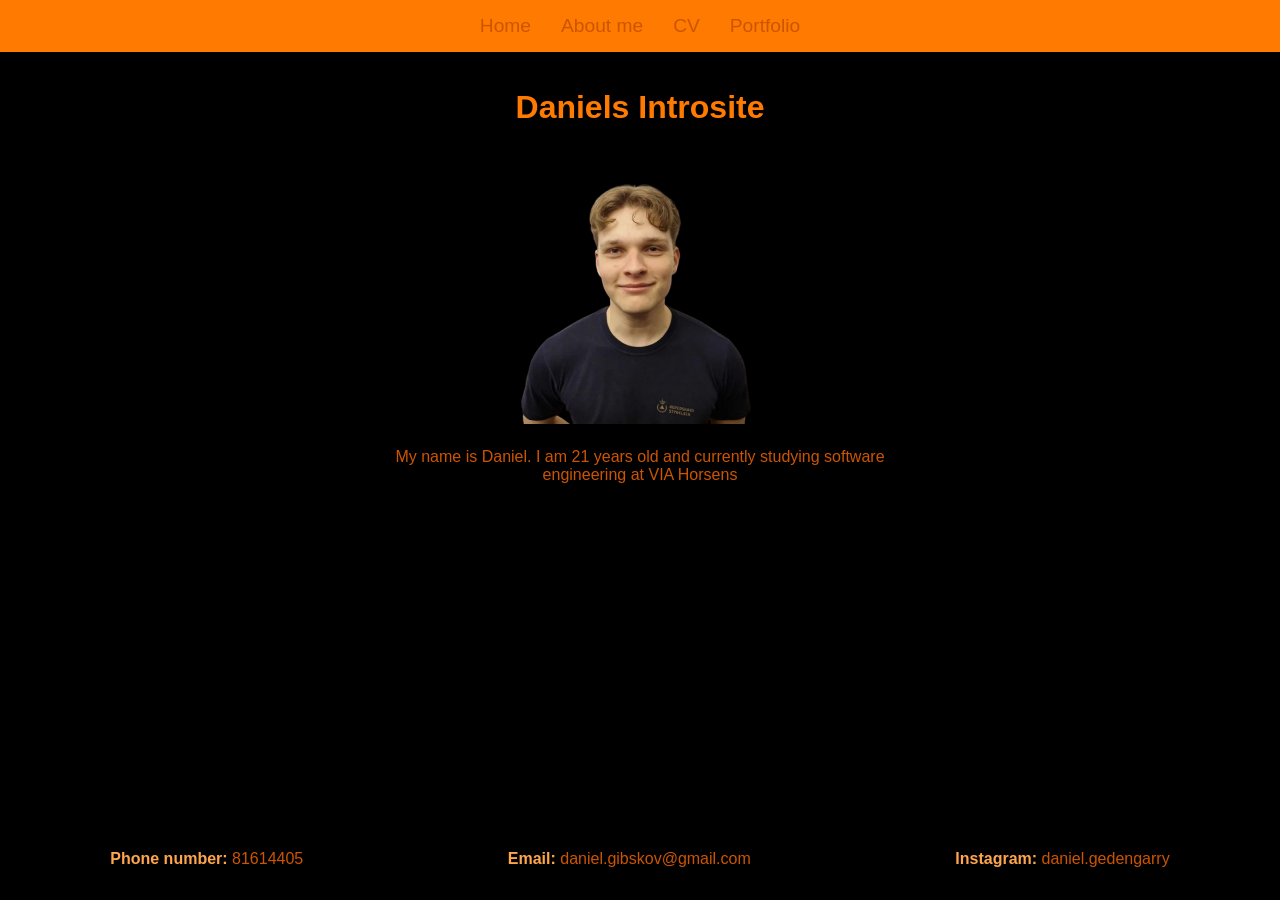
<file: index.html>
<!doctype html>
<html lang="en">
  <head>
    <link rel="stylesheet" href="styles.css" />
    <meta name="viewport" content="width=device-width, initial-scale=1.0" />
    <title>Introsite</title>
  </head>
  <body>
    <nav>
      <a href="index.html">Home</a>
      <a href="about.html">About me</a>
      <a href="CV.html">CV</a>
      <a href="portfolio.html">Portfolio</a>
    </nav>
    <header>
      <h1>Daniels Introsite</h1>
    </header>
    <div class="main">
      <img src="images/billede.png" alt="Portrait photo" />
      <p style="text-align: center">
        My name is Daniel. I am 21 years old and currently studying software
        engineering at VIA Horsens
      </p>
    </div>
    <footer>
      <p><strong>Phone number:</strong> 81614405</p>
      <p><strong>Email:</strong> daniel.gibskov@gmail.com</p>
      <p><strong>Instagram:</strong> daniel.gedengarry</p>
    </footer>
  </body>
</html>
</file>
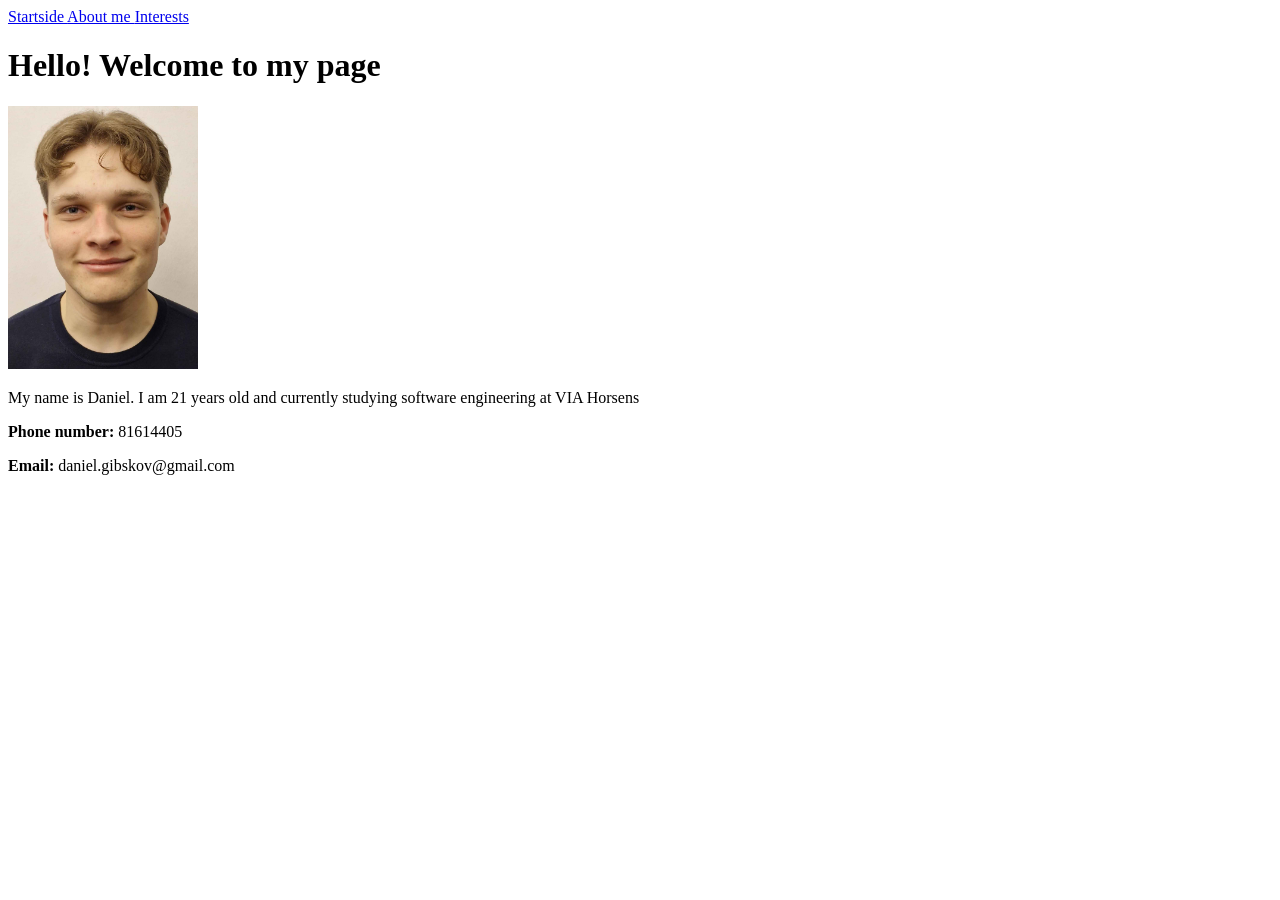
<file: Introsite/index.html>
<!doctype html>
<html>
  <nav>
    <a href="index.html">Startside </a>
    <a href="about.html">About me </a>
    <a href="interests.html">Interests </a>
  </nav>
  <head>
    <h1>Hello! Welcome to my page</h1>
  </head>
  <title>Daniels Site</title>
  <body>
    <img src="Billede.jpg" width="15%" />
    <p>
      My name is Daniel. I am 21 years old and currently studying software
      engineering at VIA Horsens
    </p>
  </body>
  <footer>
    <p><strong>Phone number:</strong> 81614405</p>
    <p><strong>Email:</strong> daniel.gibskov@gmail.com</p>
  </footer>
</html>
</file>
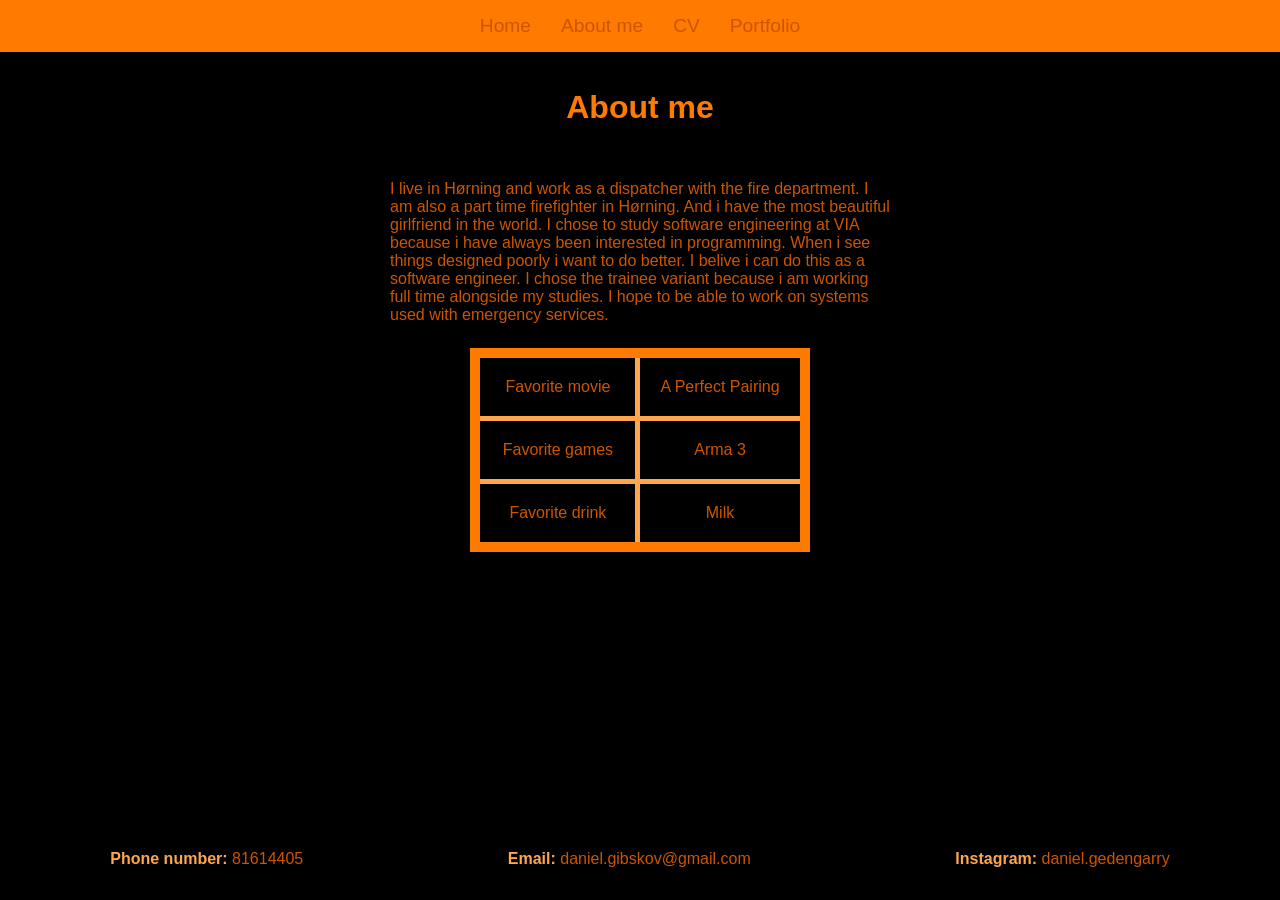
<file: about.html>
<!doctype html>
<html>
  <head>
    <link rel="stylesheet" href="styles.css" />
    <meta name="viewport" content="width=device-width, initial-scale=1.0" />
  </head>
  <title>Daniels Site</title>
  <body>
    <nav>
      <a href="index.html">Home</a>
      <a href="about.html">About me</a>
      <a href="CV.html">CV</a>
      <a href="portfolio.html">Portfolio</a>
    </nav>

    <header>
      <h1>About me</h1>
    </header>

    <div class="main">
      <p>
        I live in Hørning and work as a dispatcher with the fire department. I
        am also a part time firefighter in Hørning. And i have the most
        beautiful girlfriend in the world. I chose to study software engineering
        at VIA because i have always been interested in programming. When i see
        things designed poorly i want to do better. I belive i can do this as a
        software engineer. I chose the trainee variant because i am working full
        time alongside my studies. I hope to be able to work on systems used
        with emergency services.
      </p>

      <div class="interest-container">
        <table>
          <tbody>
            <tr>
              <td>Favorite movie</td>
              <td>A Perfect Pairing</td>
            </tr>
            <tr>
              <td>Favorite games</td>
              <td>Arma 3</td>
            </tr>
            <tr>
              <td>Favorite drink</td>
              <td>Milk</td>
            </tr>
          </tbody>
        </table>
      </div>
    </div>

    <footer>
      <p><strong>Phone number:</strong> 81614405</p>
      <p><strong>Email:</strong> daniel.gibskov@gmail.com</p>
      <p><strong>Instagram:</strong> daniel.gedengarry</p>
    </footer>
  </body>
</html>
</file>
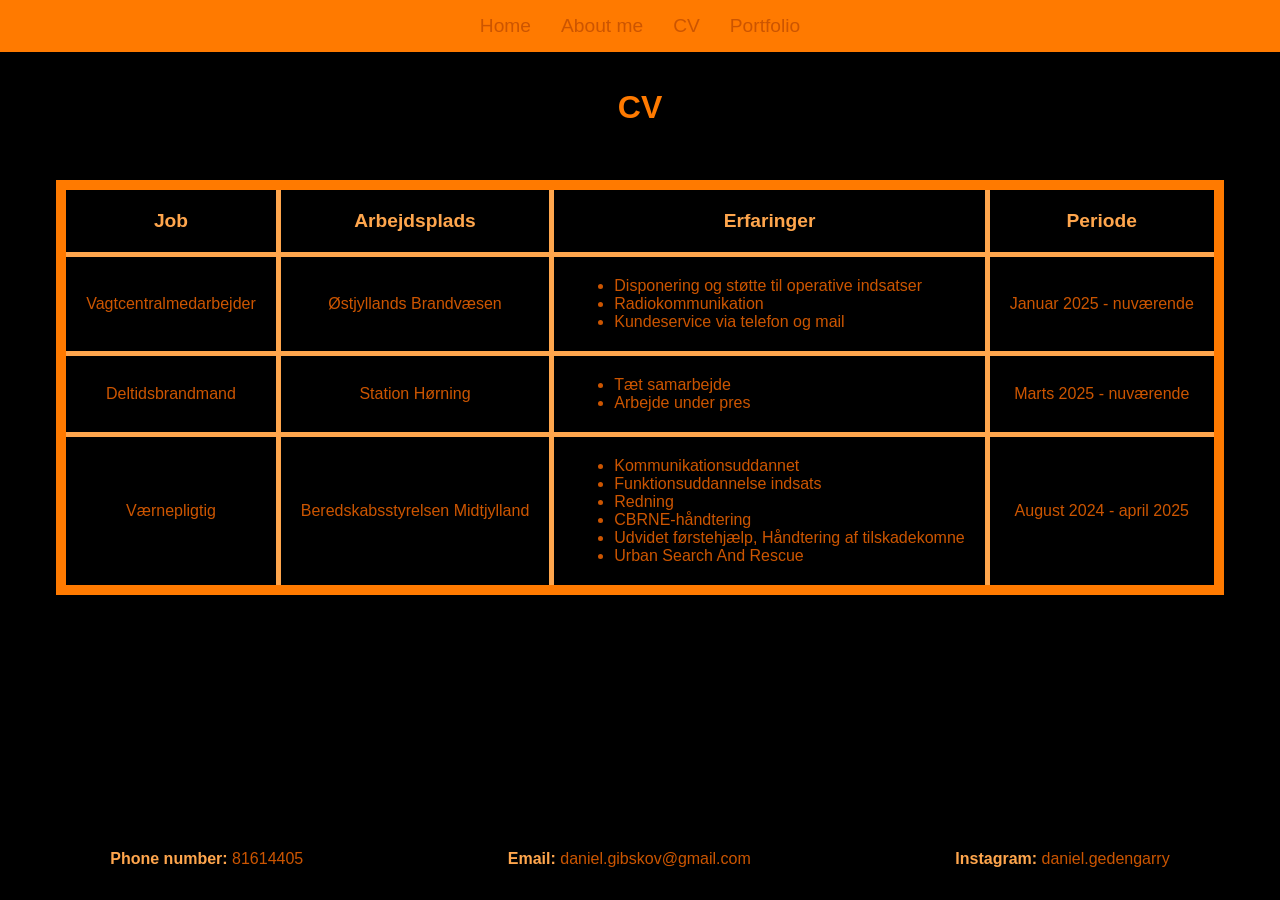
<file: CV.html>
<!doctype html>
<html lang="en">
  <head>
    <link rel="stylesheet" href="styles.css" />
    <title>Introsite</title>
    <meta name="viewport" content="width=device-width, initial-scale=1.0" />
  </head>

  <body>
    <nav>
      <a href="index.html">Home</a>
      <a href="about.html">About me</a>
      <a href="CV.html">CV</a>
      <a href="portfolio.html">Portfolio</a>
    </nav>

    <header>
      <h1>CV</h1>
    </header>

    <div class="main">
      <div class="cv-container">
        <table>
          <tbody>
            <thead>
              <tr>
                <th><strong>Job</strong></th>
                <th><strong>Arbejdsplads</strong></th>
                <th><strong>Erfaringer</strong></th>
                <th><strong>Periode</strong></th>
              </tr>
            </thead>
            <tr>
              <td>Vagtcentralmedarbejder</td>
              <td>Østjyllands Brandvæsen</td>
              <td>
                <ol>
                  <li>Disponering og støtte til operative indsatser</li>
                  <li>Radiokommunikation</li>
                  <li>Kundeservice via telefon og mail</li>
                </ol>
              </td>
              <td>Januar 2025 - nuværende</td>
            </tr>
            <tr>
              <td>Deltidsbrandmand</td>
              <td>Station Hørning</td>
              <td>
                <ol>
                  <li>Tæt samarbejde</li>
                  <li>Arbejde under pres</li>
                </ol>
              </td>
              <td>Marts 2025 - nuværende</td>
            </tr>
            <tr>
              <td>Værnepligtig</td>
              <td>Beredskabsstyrelsen Midtjylland</td>
              <td>
                <ol>
                  <li>Kommunikationsuddannet</li>
                  <li>Funktionsuddannelse indsats</li>
                  <li>Redning</li>
                  <li>CBRNE-håndtering</li>
                  <li>Udvidet førstehjælp, Håndtering af tilskadekomne</li>
                  <li>Urban Search And Rescue</li>
                </ol>
              </td>
              <td>August 2024 - april 2025</td>
            </tr>
          </tbody>
        </table>
      </div>
    </div>

    <footer>
      <p><strong>Phone number:</strong> 81614405</p>
      <p><strong>Email:</strong> daniel.gibskov@gmail.com</p>
      <p><strong>Instagram:</strong> daniel.gedengarry</p>
    </footer>
  </body>
</html>
</file>
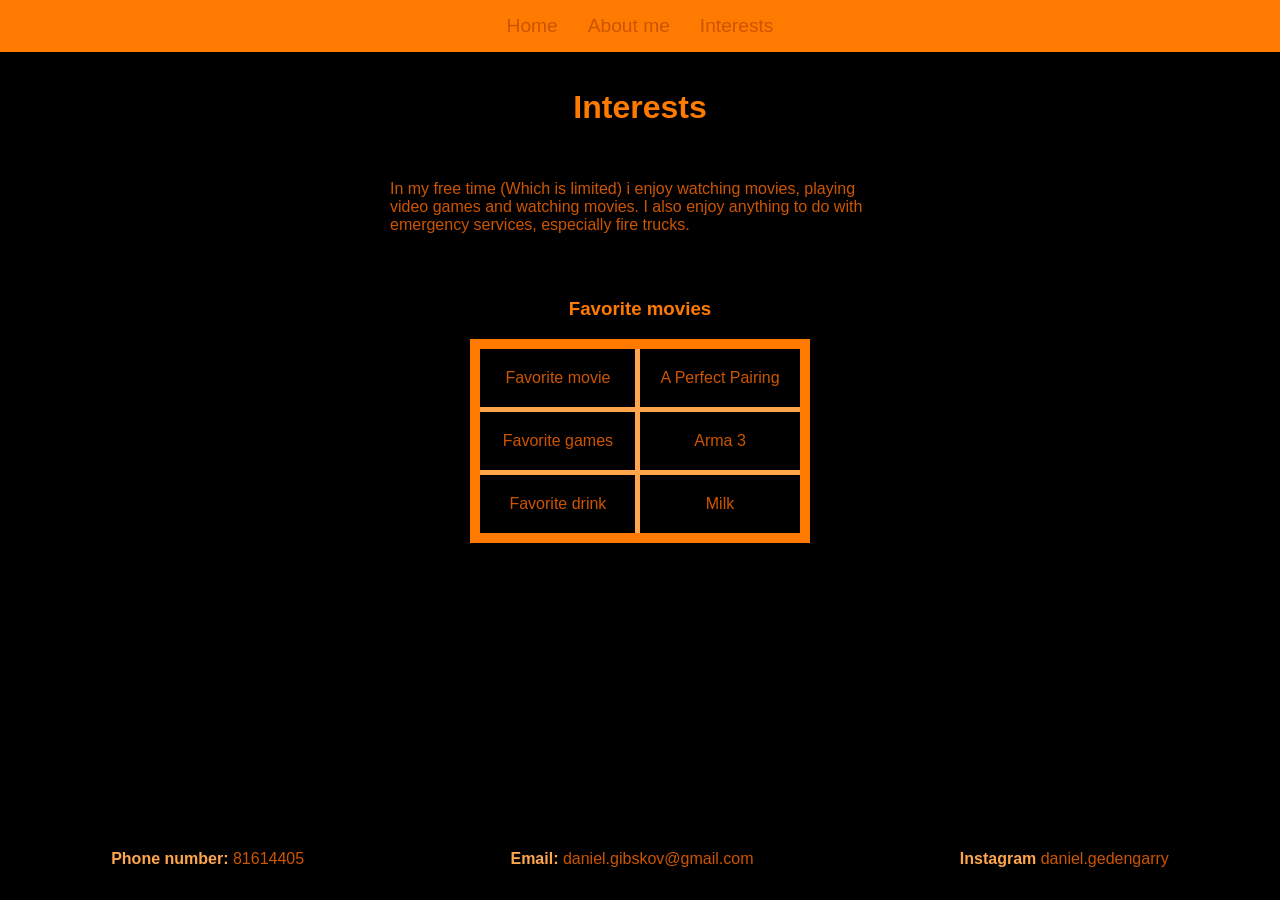
<file: interests.html>
<!doctype html>
<html>
  <nav>
    <a href="index.html">Home </a>
    <a href="about.html">About me </a>
    <a href="interests.html">Interests </a>
  </nav>
  <head>
    <link rel="stylesheet" href="styles.css" />
  </head>
  <title>Daniels Site</title>
  <header>
    <h1>Interests</h1>
  </header>
  <body>
    <section class="main">
      <p>
        In my free time (Which is limited) i enjoy watching movies, playing
        video games and watching movies. I also enjoy anything to do with
        emergency services, especially fire trucks.
      </p>
      <div class="movies">
        <h3>Favorite movies</h3>
        <table>
          <tbody>
            <tr>
              <td>Favorite movie</td>
              <td>A Perfect Pairing</td>
            </tr>
            <tr>
              <td>Favorite games</td>
              <td>Arma 3</td>
            </tr>
            <tr>
              <td>Favorite drink</td>
              <td>Milk</td>
            </tr>
          </tbody>
        </table>
      </div>
    </section>
  </body>
  <footer>
    <p><strong>Phone number:</strong> 81614405</p>
    <p><strong>Email:</strong> daniel.gibskov@gmail.com</p>
    <p><strong>Instagram</strong> daniel.gedengarry</p>
  </footer>
</html>
</file>
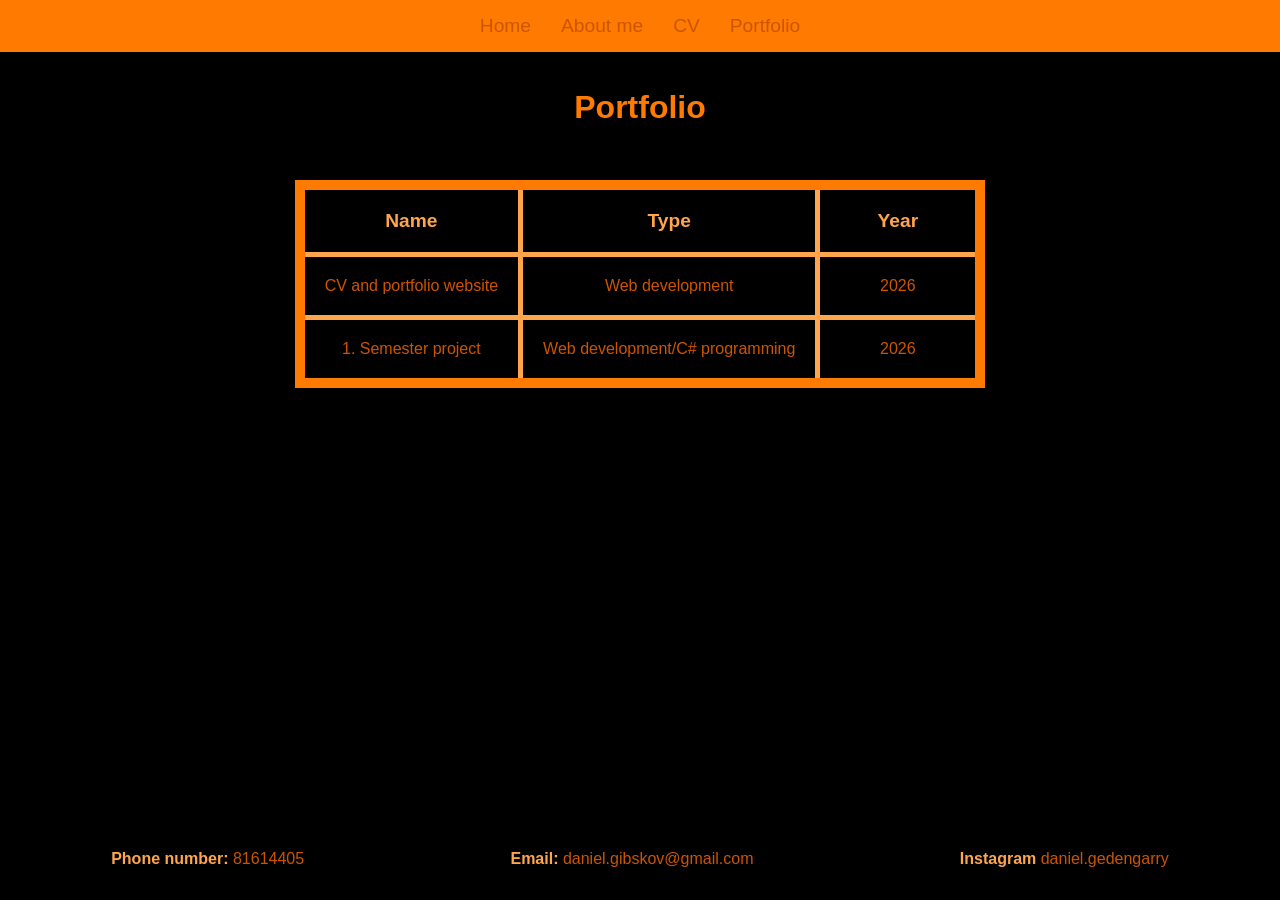
<file: Portfolio.html>
<!doctype html>
<html>
  <nav>
    <a href="index.html">Home</a>
    <a href="about.html">About me</a>
    <a href="CV.html">CV</a>
    <a href="portfolio.html">Portfolio</a>
  </nav>
  <head>
    <link rel="stylesheet" href="styles.css" />
  </head>
  <title>Daniels Site</title>
  <header>
    <h1>Portfolio</h1>
  </header>
  <body>
    <section class="main">
      <div>
        <table>
          <tbody>
            <thead>
              <tr>
                <th><strong>Name</strong></th>
                <th><strong>Type</strong></th>
                <th><strong>Year</strong></th>
              </tr>
            </thead>
            <tr>
              <td>CV and portfolio website</td>
              <td>Web development</td>
              <td>2026</td>
            </tr>
            <tr>
              <td>1. Semester project</td>
              <td>Web development/C# programming</td>
              <td>2026</td>
            </tr>
          </tbody>
        </table>
      </div>
    </section>
  </body>
  <footer>
    <p><strong>Phone number:</strong> 81614405</p>
    <p><strong>Email:</strong> daniel.gibskov@gmail.com</p>
    <p><strong>Instagram</strong> daniel.gedengarry</p>
  </footer>
</html>
</file>
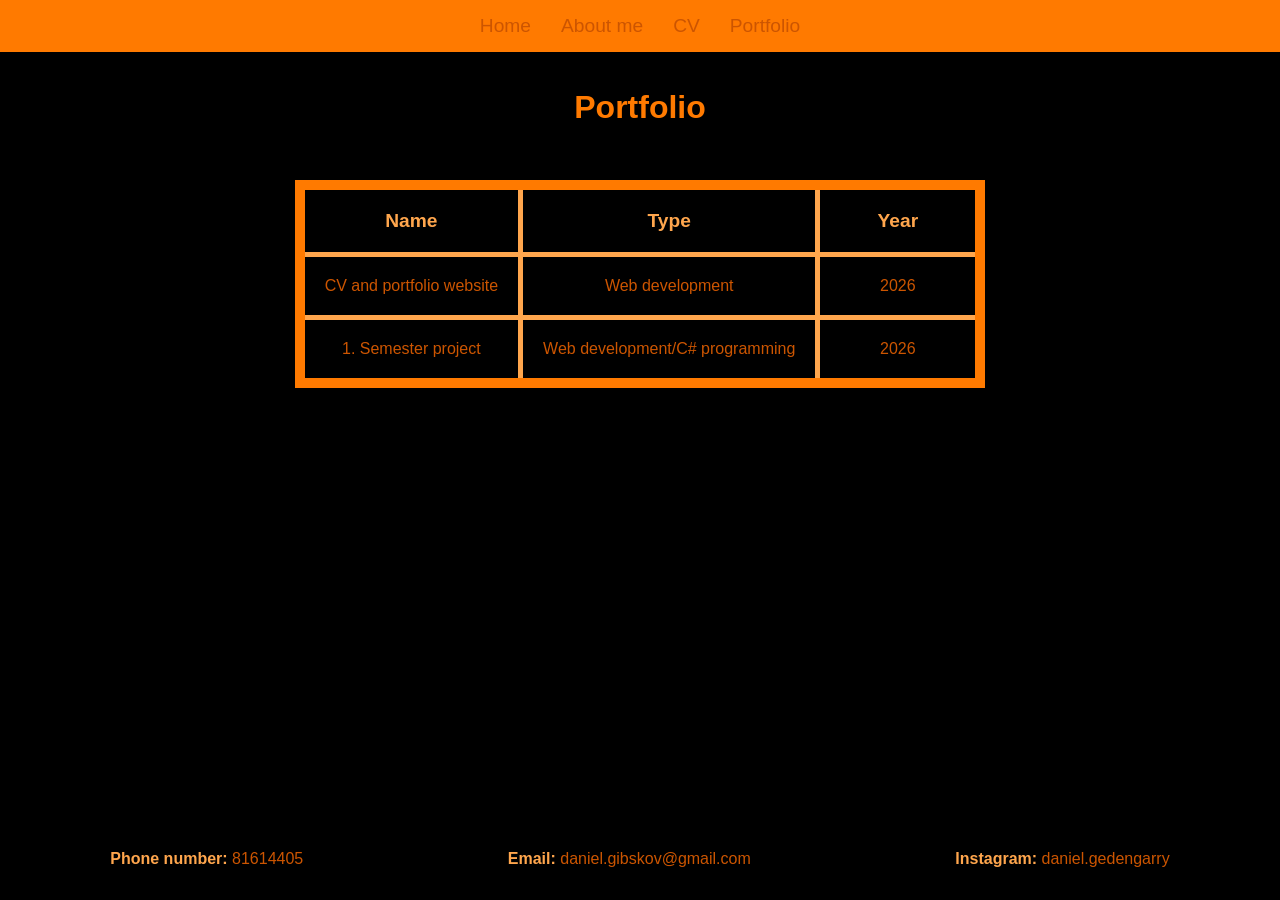
<file: portfolio.html>
<!doctype html>
<html lang="en">
  <head>
    <link rel="stylesheet" href="styles.css" />
    <meta name="viewport" content="width=device-width, initial-scale=1.0" />
    <title>Introsite</title>
  </head>
  <body>
    <nav>
      <a href="index.html">Home</a>
      <a href="about.html">About me</a>
      <a href="CV.html">CV</a>
      <a href="portfolio.html">Portfolio</a>
    </nav>
    <header>
      <h1>Portfolio</h1>
    </header>
    <div class="main">
      <div class="portfolio-container">
        <table>
          <tbody>
            <thead>
              <tr>
                <th><strong>Name</strong></th>
                <th><strong>Type</strong></th>
                <th><strong>Year</strong></th>
              </tr>
            </thead>
            <tr>
              <td>CV and portfolio website</td>
              <td>Web development</td>
              <td>2026</td>
            </tr>
            <tr>
              <td>1. Semester project</td>
              <td>Web development/C# programming</td>
              <td>2026</td>
            </tr>
          </tbody>
        </table>
      </div>
    </div>
    <footer>
      <p><strong>Phone number:</strong> 81614405</p>
      <p><strong>Email:</strong> daniel.gibskov@gmail.com</p>
      <p><strong>Instagram:</strong> daniel.gedengarry</p>
    </footer>
  </body>
</html>
</file>
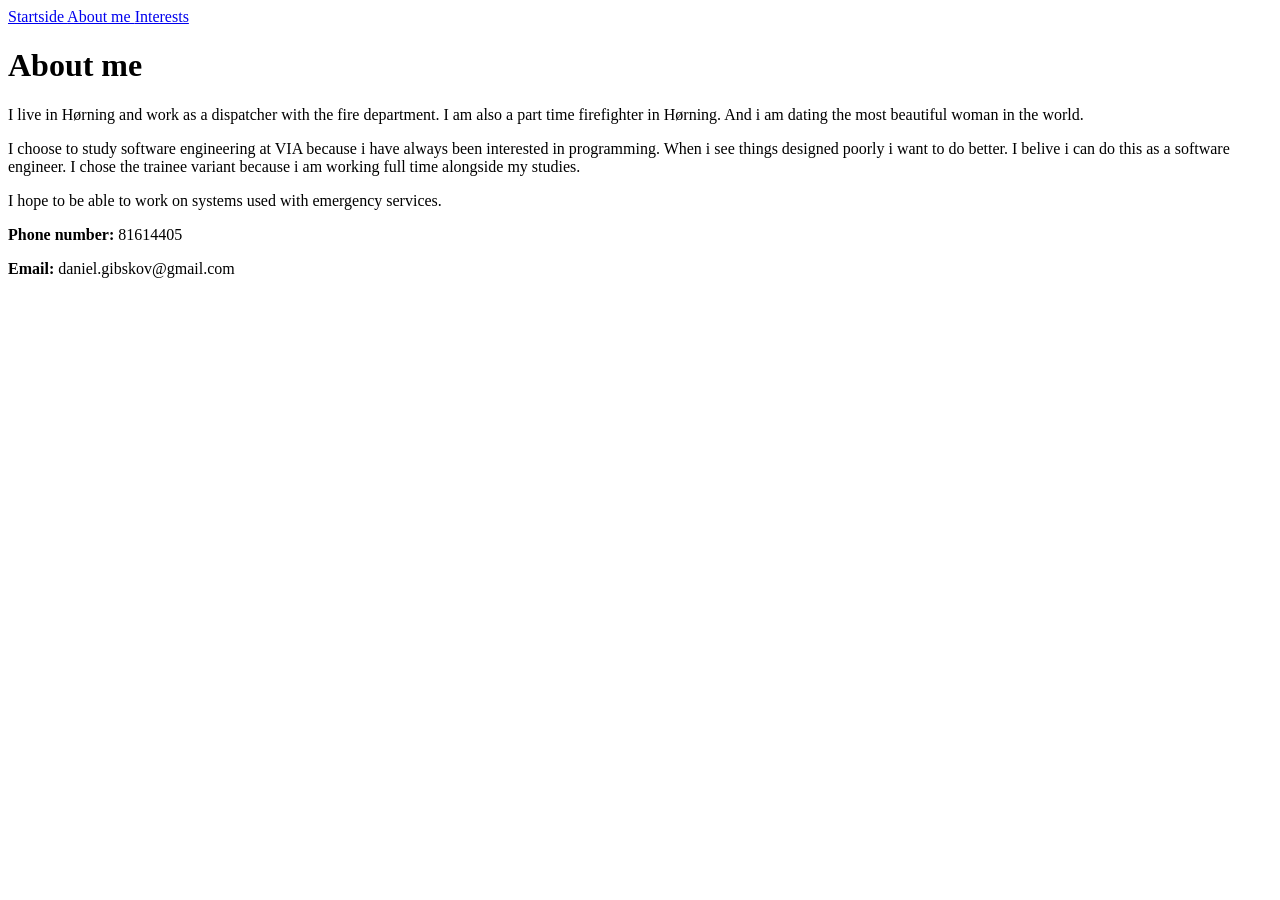
<file: Introsite/about.html>
<!doctype html>
<html>
  <nav>
    <a href="index.html">Startside </a>
    <a href="about.html">About me </a>
    <a href="interests.html">Interests </a>
  </nav>
  <head>
    <h1>About me</h1>
  </head>
  <title>Daniels Site</title>
  <body>
    <p>
      I live in Hørning and work as a dispatcher with the fire department. I am
      also a part time firefighter in Hørning. And i am dating the most
      beautiful woman in the world.
    </p>
    <p>
      I choose to study software engineering at VIA because i have always been
      interested in programming. When i see things designed poorly i want to do
      better. I belive i can do this as a software engineer. I chose the trainee
      variant because i am working full time alongside my studies.
    </p>
    <p>I hope to be able to work on systems used with emergency services.</p>
  </body>
  <footer>
    <p><strong>Phone number:</strong> 81614405</p>
    <p><strong>Email:</strong> daniel.gibskov@gmail.com</p>
  </footer>
</html>
</file>
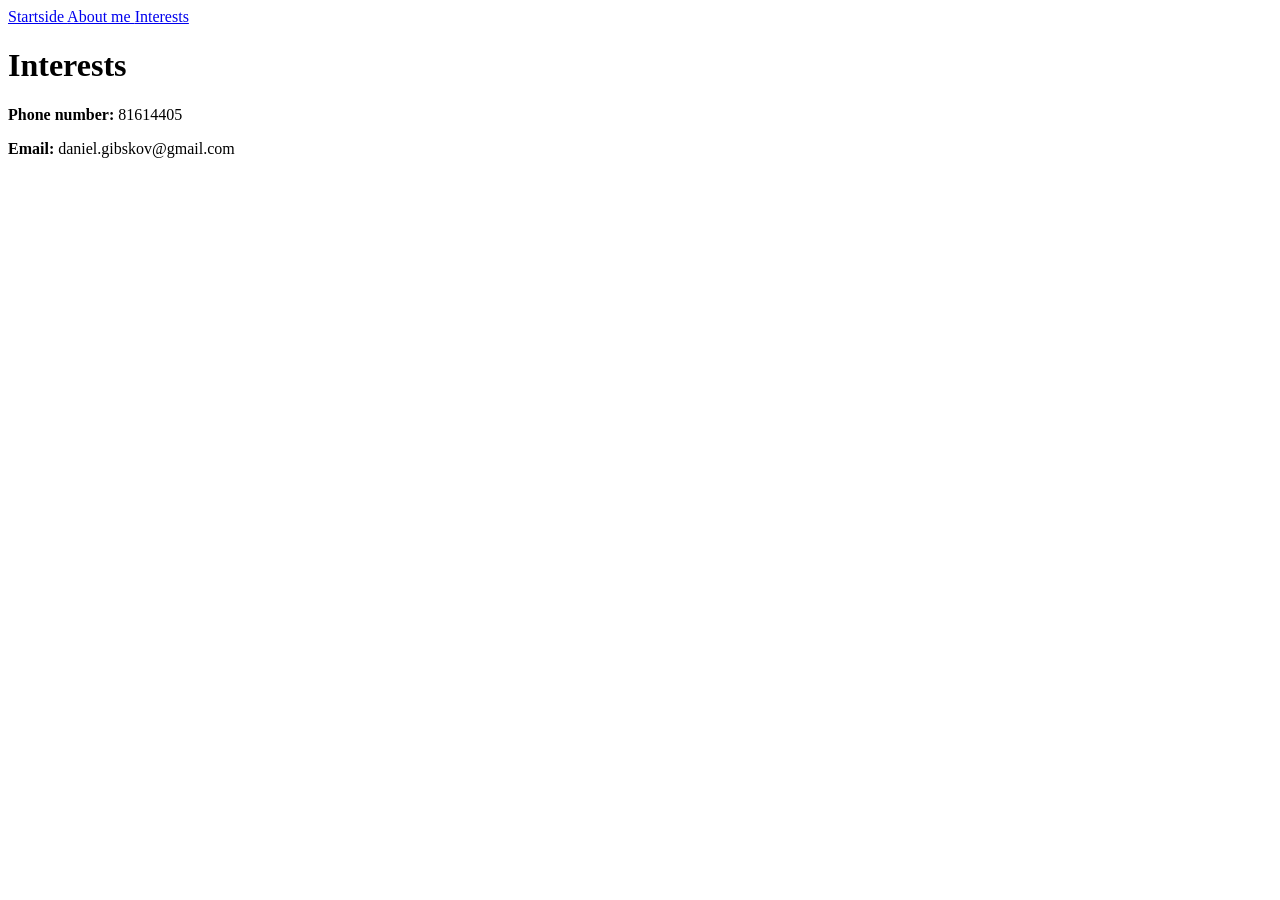
<file: Introsite/interests.html>
<!doctype html>
<html>
  <nav>
    <a href="index.html">Startside </a>
    <a href="about.html">About me </a>
    <a href="interests.html">Interests </a>
  </nav>
  <head>
    <h1>Interests</h1>
  </head>
  <title>Daniels Site</title>
  <body></body>
  <footer>
    <p><strong>Phone number:</strong> 81614405</p>
    <p><strong>Email:</strong> daniel.gibskov@gmail.com</p>
  </footer>
</html>
</file>
<file: styles.css>
:root {
  /*--primary-color: #ff69b4;
  --secondary-color: #f769ff;
  --thertiary-color: #c669ff;*/
  --primary-color: #ff7a00;
  --secondary-color: #ffa64d;
  --thertiary-color: #cc5500;
  font-family: "Franklin Gothic Medium", "Arial Narrow", Arial, sans-serif;
  height: 100%;
  width: 100%;
}

@media (max-width: 375px) {
  body {
    grid-template-areas:
      "nav"
      "header"
      "main"
      "footer";
    min-height: 80vh;
  }

  p {
    max-width: 200px;
  }

  img {
    max-width: 200px;
  }
}

h1 {
  color: var(--primary-color);
  text-align: center;
}

h3 {
  color: var(--primary-color);
  margin-top: 40px;
  text-align: center;
}

nav {
  width: 100%;
  height: auto;
  display: flex;
  justify-content: center;
  background: var(--primary-color);
  gap: 0;
  margin: 0;
  padding: 0;
  grid-area: nav;
}

nav a {
  color: var(--thertiary-color);
  font-size: 1.2rem;
  text-decoration: none;
  padding: 15px;
  margin: 0;
}

nav a:hover {
  background-color: var(--secondary-color);
  color: black;
}

strong {
  color: var(--secondary-color);
}

p {
  color: var(--thertiary-color);
  max-width: 500px;
  margin: 0 auto;
}

body {
  background-color: black;
  margin: 0;
  max-width: 100%;
  overflow-x: clip;
  display: grid;
  min-height: 100vh;
  grid-template: auto auto 1fr auto / auto 1fr auto;
  grid-template-areas:
    "nav nav nav"
    "header header header"
    "left main right"
    "footer footer footer";
}

.main {
  grid-area: main;
  min-width: 0;
  display: flex;
  flex-direction: column;
  align-items: center;
  justify-content: flex-start;
  gap: 1.5rem;
  margin: 1rem;
}

img {
  max-width: 300px;
  width: 100%;
  height: auto;
  display: block;
}

table {
  border: 10px solid var(--primary-color);
  border-collapse: collapse;
  margin: 20px;
  text-align: center;
  margin: auto;
}

.cv-container {
  width: 100%;
  max-width: 100%;
  min-width: 0;
  overflow-x: auto;
  overflow-y: hidden;
  box-sizing: border-box;
  -webkit-overflow-scrolling: touch;
}

.portfolio-container {
  width: 100%;
  max-width: 100%;
  min-width: 0;
  overflow-x: auto;
  overflow-y: hidden;
  box-sizing: border-box;
  -webkit-overflow-scrolling: touch;
}

.interests-container {
  width: 100%;
  max-width: 100%;
  min-width: 0;
  overflow-x: auto;
  overflow-y: hidden;
  box-sizing: border-box;
  -webkit-overflow-scrolling: touch;
}

th {
  color: var(--thertiary-color);
  font-size: 1.2rem;
  border: 5px solid var(--secondary-color);
  margin: 0px;
  padding: 20px;
}

td {
  color: var(--thertiary-color);
  border: 5px solid var(--secondary-color);
  margin: 0px;
  padding: 20px;
  min-width: 115px;
}

ol {
  list-style-type: disc;
  min-width: 250px;
  text-align: left;
  margin: 0;
}

header {
  grid-area: header;
  display: flex;
  flex-direction: column;
  align-items: center;
  justify-content: flex-start;
  margin: 1rem;
}

footer {
  text-align: center;
  flex-wrap: wrap;
  margin: 1rem;
  grid-area: footer;
  display: flex;
  justify-content: center;
  gap: 1rem;
  margin-bottom: 2rem;
}
</file>
